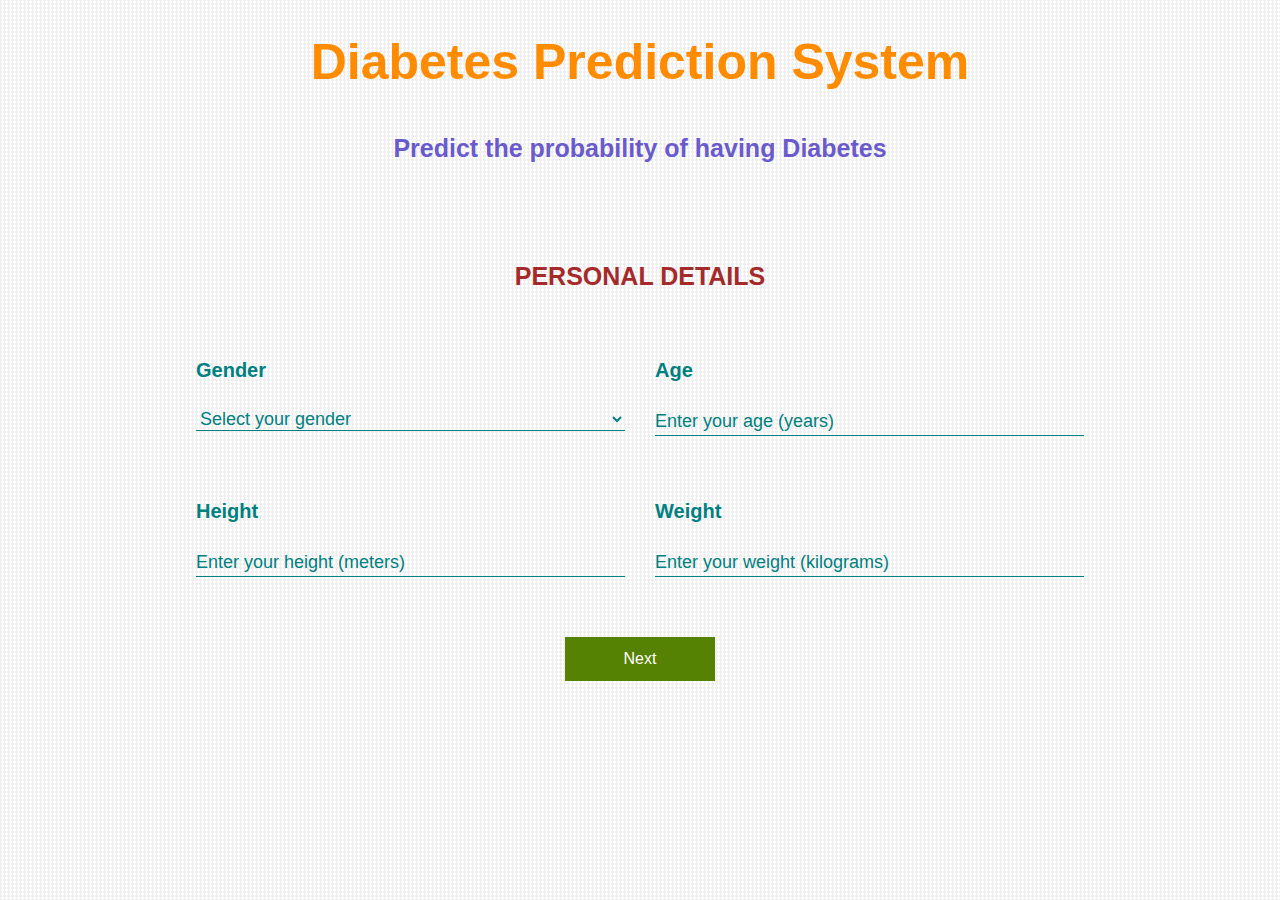
<file: templates/index.html>
<!DOCTYPE html>

<html lang="en">

<head>
    <meta charset="utf-8">
    <meta name="viewport" content="width=device-width, initial-scale=1, shrink-to-fit=no">
    <title>Diabetes Prediction System</title>
    <link rel="stylesheet" href="https://maxcdn.bootstrapcdn.com/bootstrap/4.0.0/css/bootstrap.min.css"
        integrity="sha384-Gn5384xqQ1aoWXA+058RXPxPg6fy4IWvTNh0E263XmFcJlSAwiGgFAW/dAiS6JXm" crossorigin="anonymous">
    <link href="../static/css/index.css" type="text/css" rel="stylesheet">
</head>

<body>
    <div class="container">
        <div class="heading">Diabetes Prediction System</div>
        <div class="sub-heading">Predict the probability of having Diabetes</div>
        <div class="form-content">
            <form id="home" action="javascript:void(0);" method="post">
                <div class="row">
                    <div class="col-md-12">
                        <div class="sub-heading" style="color:brown;">PERSONAL DETAILS</div>
                    </div>
                    <div class="col-md-6">
                        <label>Gender</label><br>
                        <select name="v2" required>
                            <option selected disabled value="">Select your gender</option>
                            <option value="1">Male</option>
                            <option value="0">Female</option>
                        </select>
                    </div>
                    <div class="col-md-6">
                        <label>Age</label><br>
                        <input type="number" name="v1" placeholder="Enter your age (years)" min="5" max="100"
                            required />
                    </div>
                    <div class="col-md-6">
                        <label>Height</label><br>
                        <input type="number" name="height" placeholder="Enter your height (meters)" min="0.5" max="2.5"
                            step="0.01" required />
                    </div>
                    <div class="col-md-6">
                        <label>Weight</label><br>
                        <input type="number" name="weight" placeholder="Enter your weight (kilograms)" min="10"
                            max="150" required />
                    </div>
                </div>
                <div class="row">
                    <div class="col-md-12">
                        <div class="sub-heading" style="color:brown;">QUESTIONNAIRE SECTION</div>
                    </div>
                    <div class="col-md-4">
                        <label>Excessive urination?</label><br>
                        <select name="v3" required>
                            <option selected disabled value="">--Select--</option>
                            <option value="1">Yes</option>
                            <option value="0">No</option>
                        </select>
                    </div>
                    <div class="col-md-4">
                        <label>Excessive thirst?</label><br>
                        <select name="v4" required>
                            <option selected disabled value="">--Select--</option>
                            <option value="1">Yes</option>
                            <option value="0">No</option>
                        </select>
                    </div>
                    <div class="col-md-4">
                        <label>Excessive eating?</label><br>
                        <select name="v7" required>
                            <option selected disabled value="">--Select--</option>
                            <option value="1">Yes</option>
                            <option value="0">No</option>
                        </select>
                    </div>
                    <div class="col-md-12">
                        <label>Lost more than 4 kg weight within 6 to 12 months unintentionally?
                        </label><br>
                        <select name="v5" required>
                            <option selected disabled value="">--Select--</option>
                            <option value="1">Yes</option>
                            <option value="0">No</option>
                        </select>
                    </div>
                    <div class="col-md-4">
                        <label>Physical weakness?</label><br>
                        <select name="v6" required>
                            <option selected disabled value="">--Select--</option>
                            <option value="1">Yes</option>
                            <option value="0">No</option>
                        </select>
                    </div>
                    <div class="col-md-4">
                        <label>Blurred vision?</label><br>
                        <select name="v9" required>
                            <option selected disabled value="">--Select--</option>
                            <option value="1">Yes</option>
                            <option value="0">No</option>
                        </select>
                    </div>
                    <div class="col-md-4">
                        <label>Itching problem?</label><br>
                        <select name="v10" required>
                            <option selected disabled value="">--Select--</option>
                            <option value="1">Yes</option>
                            <option value="0">No</option>
                        </select>
                    </div>
                    <div class="col-md-12">
                        <label>Feeling frustrated or angry, often over seemingly small matters?</label><br>
                        <select name="v11" required>
                            <option selected disabled value="">--Select--</option>
                            <option value="1">Yes</option>
                            <option value="0">No</option>
                        </select>
                    </div>
                    <div class="col-md-12">
                        <label>Taking longer time for a wound to heal than normal?</label><br>
                        <select name="v12" required>
                            <option selected disabled value="">--Select--</option>
                            <option value="1">Yes</option>
                            <option value="0">No</option>
                        </select>
                    </div>
                    <div class="col-md-4">
                        <label>Partial paresis?</label><br>
                        <select name="v13" required>
                            <option selected disabled value="">--Select--</option>
                            <option value="1">Yes</option>
                            <option value="0">No</option>
                        </select>
                    </div>
                    <div class="col-md-4">
                        <label>Muscle stiffness?</label><br>
                        <select name="v14" required>
                            <option selected disabled value="">--Select--</option>
                            <option value="1">Yes</option>
                            <option value="0">No</option>
                        </select>
                    </div>
                    <div class="col-md-4">
                        <label>Sudden hair loss?</label><br>
                        <select name="v15" required>
                            <option selected disabled value="">--Select--</option>
                            <option value="1">Yes</option>
                            <option value="0">No</option>
                        </select>
                    </div>
                    <div class="col-md-12">
                        <label>Felling irritation, burning and redness around the genital area?</label><br>
                        <select name="v8" required>
                            <option selected disabled value="">--Select--</option>
                            <option value="1">Yes</option>
                            <option value="0">No</option>
                        </select>
                    </div>
                </div>
                <div id="btn" class="col-md-12">
                    <button type="submit" id="predictBtn" onclick="nextRow(1)">Next</button>
                </div>
            </form>
        </div>
    </div>
    <script src="https://code.jquery.com/jquery-3.2.1.slim.min.js"
        integrity="sha384-KJ3o2DKtIkvYIK3UENzmM7KCkRr/rE9/Qpg6aAZGJwFDMVNA/GpGFF93hXpG5KkN"
        crossorigin="anonymous"></script>
    <script src="https://cdnjs.cloudflare.com/ajax/libs/popper.js/1.12.9/umd/popper.min.js"
        integrity="sha384-ApNbgh9B+Y1QKtv3Rn7W3mgPxhU9K/ScQsAP7hUibX39j7fakFPskvXusvfa0b4Q"
        crossorigin="anonymous"></script>
    <script src="https://maxcdn.bootstrapcdn.com/bootstrap/4.0.0/js/bootstrap.min.js"
        integrity="sha384-JZR6Spejh4U02d8jOt6vLEHfe/JQGiRRSQQxSfFWpi1MquVdAyjUar5+76PVCmYl"
        crossorigin="anonymous"></script>
    <script type="text/javascript" src="../static/js/index.js"></script>
</body>

</html>
</file>
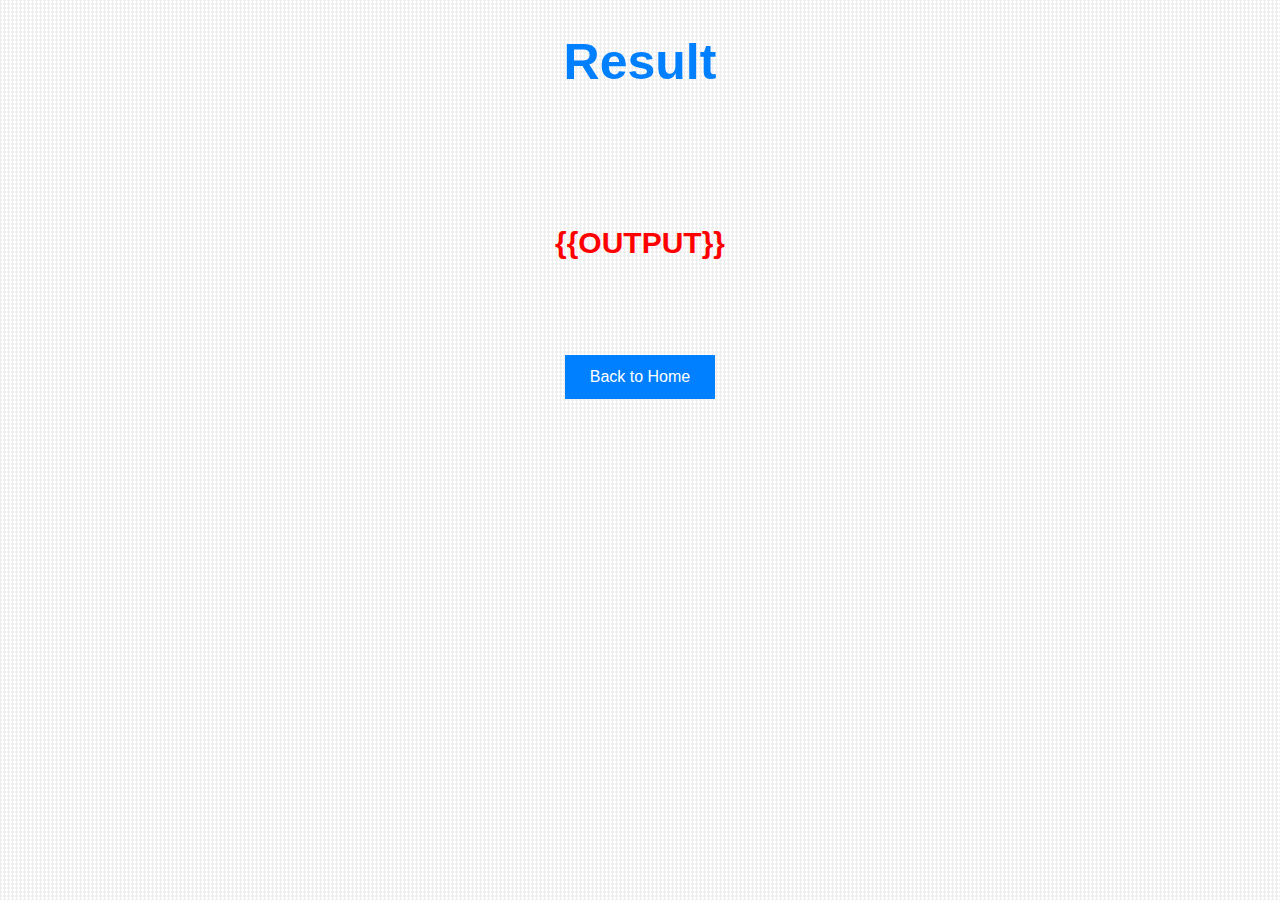
<file: templates/result.html>
<!DOCTYPE html>

<html lang="en">

<head>
    <meta charset="utf-8">
    <meta name="viewport" content="width=device-width, initial-scale=1, shrink-to-fit=no">
    <title>Diabetes Prediction System</title>
    <link rel="stylesheet" href="https://maxcdn.bootstrapcdn.com/bootstrap/4.0.0/css/bootstrap.min.css"
        integrity="sha384-Gn5384xqQ1aoWXA+058RXPxPg6fy4IWvTNh0E263XmFcJlSAwiGgFAW/dAiS6JXm" crossorigin="anonymous">
    <link href="../static/css/result.css" type="text/css" rel="stylesheet">
</head>

<body>
    <div class="container">
        <div class="heading">Result</div>
        <div class="form-content">
            <div class="col-md-12">
                <div class="form-group">
                    <p id="output">{{OUTPUT}}</p>
                </div>
            </div>
            <div id="btn" class="col">
                <button type="submit" id="btnSubmit" onclick="location.href='/'" ;>Back to Home</button>
            </div>
        </div>
    </div>
    <script src="https://code.jquery.com/jquery-3.2.1.slim.min.js"
        integrity="sha384-KJ3o2DKtIkvYIK3UENzmM7KCkRr/rE9/Qpg6aAZGJwFDMVNA/GpGFF93hXpG5KkN"
        crossorigin="anonymous"></script>
    <script src="https://cdnjs.cloudflare.com/ajax/libs/popper.js/1.12.9/umd/popper.min.js"
        integrity="sha384-ApNbgh9B+Y1QKtv3Rn7W3mgPxhU9K/ScQsAP7hUibX39j7fakFPskvXusvfa0b4Q"
        crossorigin="anonymous"></script>
    <script src="https://maxcdn.bootstrapcdn.com/bootstrap/4.0.0/js/bootstrap.min.js"
        integrity="sha384-JZR6Spejh4U02d8jOt6vLEHfe/JQGiRRSQQxSfFWpi1MquVdAyjUar5+76PVCmYl"
        crossorigin="anonymous"></script>
    <script src="../static/js/result.js"></script>
</body>

</html>
</file>
<file: static/css/index.css>
@keyframes SlideBottomToTop {
    0% {
        transform: translateY(15%);
    }
    100% {
        transform: translateY(0);
    }
}

body {
    animation: 3s ease-in 0s 1 SlideBottomToTop;
    background-color: white;
    opacity: 1;
    background-image:
    linear-gradient(135deg, #eeeeee 25%, transparent 25%),
    linear-gradient(225deg, #eeeeee 25%, transparent 25%),
    linear-gradient(45deg, #eeeeee 25%, transparent 25%),
    linear-gradient(315deg, #eeeeee 25%, #ffffff 25%);
    background-position: 4px 0, 4px 0, 0 0, 0 0;
    background-size: 4px 4px;
    background-repeat: repeat;
}

.heading {
    text-align: center;
    color: darkorange;
    font-size: 50px;
    font-weight: bold;
    padding: 25px 0 30px 0;
    background-color: transparent;
}

.sub-heading {
    text-align: center;
    color: slateblue;
    font-size: 25px;
    font-weight: bold;
    padding-bottom: 30px;
    background-color: transparent;
}

.form-content {
    padding: 60px 10% 40px 10%;
    border: none;
    background-color: transparent;
}

label {
    color: teal;
    font-weight: bold;
    font-size: 20px;
    margin-top: 30px;
    padding: 0;
    width: 100%;
}

input, select {
    background-color: transparent;
    border: none;
    border-bottom: 0.1rem solid teal;
    border-radius: 0;
    outline: none;
    width: 100%;
    color: teal;
    font-size: 18px;
    margin: 15px 0 30px 0;
    padding: 0;
}

.row {
    display: none;
}

::placeholder {
    color: teal;
}

#btn {
    margin: 30px 0 30px 0;
    text-align: center;
}

#predictBtn {
    border: none;
    padding: 10px;
    width: 150px;
    cursor: pointer;
    background: #568203;
    color: white;
}
</file>
<file: static/css/result.css>
body {
    background-color: white;
    opacity: 1;
    background-image:
    linear-gradient(135deg, #eeeeee 25%, transparent 25%),
    linear-gradient(225deg, #eeeeee 25%, transparent 25%),
    linear-gradient(45deg, #eeeeee 25%, transparent 25%),
    linear-gradient(315deg, #eeeeee 25%, #ffffff 25%);
    background-position: 4px 0, 4px 0, 0 0, 0 0;
    background-size: 4px 4px;
    background-repeat: repeat;
}

.heading {
    text-align: center;
    color: #007FFF;
    font-size: 50px;
    font-weight: bold;
    padding: 25px 50px 30px 50px;
    background-color: transparent;
}

.form-content {
    padding: 60px 10% 40px 10%;
    border: none;
    background-color: transparent;
}

#btn {
    text-align: center;
}

#btnSubmit {
    margin: 20px;
    border: none;
    padding: 10px;
    width: 150px;
    cursor: pointer;
    background: #007FFF;
    color: white;
}

#output {
    text-align: center;
    font-size: 30px;
    font-weight: bold;
    margin: 30px 0 70px 0;
}
</file>
